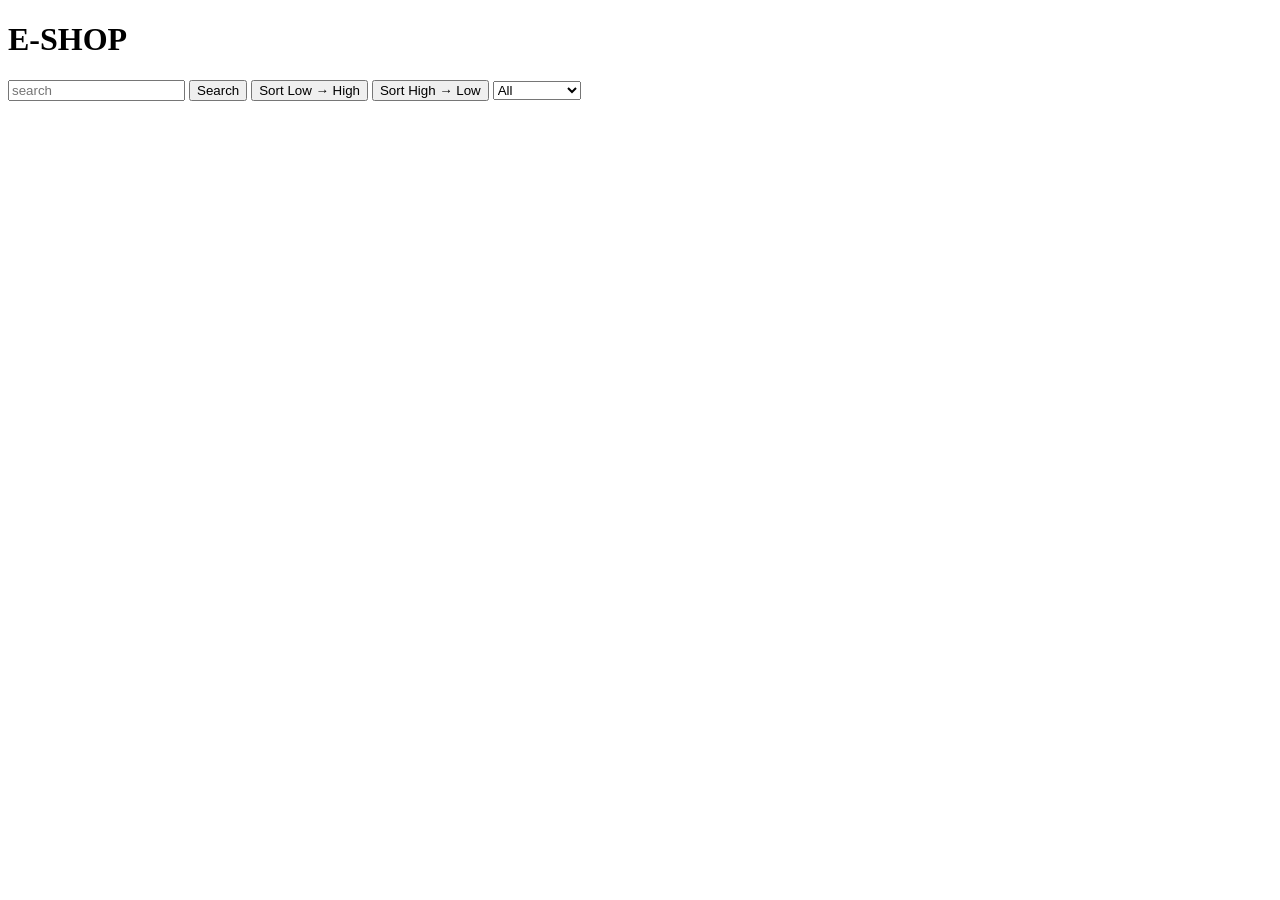
<file: JS final-Task/final.html>
<!DOCTYPE html>
<html lang="en">
<head>
    <meta charset="UTF-8">
    <meta name="viewport" content="width=device-width, initial-scale=1.0">
    <title>Final Task</title>
    <link rel="stylesheet" href="D:\Java Script\Java-Script\JS final-Task\final.css">
</head>

<body>
    <header class="head1"><h1><b>E-SHOP</b></h1> 
        <div class="searchpart">
          <input type="text" placeholder="search"  class="search"> 
        <button class="btn1">Search</button>
          <button class="sortbut" onclick="sort_low_to_high()">Sort Low → High</button>
<button class="sortbut1" onclick="sort_high_to_low()">Sort High → Low</button> 

<select class="category" onchange="filterCategory(this.value)">
    <option value="all">All</option>
    <option value="electronics">Electronics</option>
    <option value="jewelery">Jewelery</option>
    <option value="men's clothing">Men</option>
    <option value="women's clothing">Women</option>
</select></div> </header>
        

    <div class="api"></div>


    <script src="D:\Java Script\Java-Script\JS final-Task\final.js"></script>

</body>
</html>
</file>
